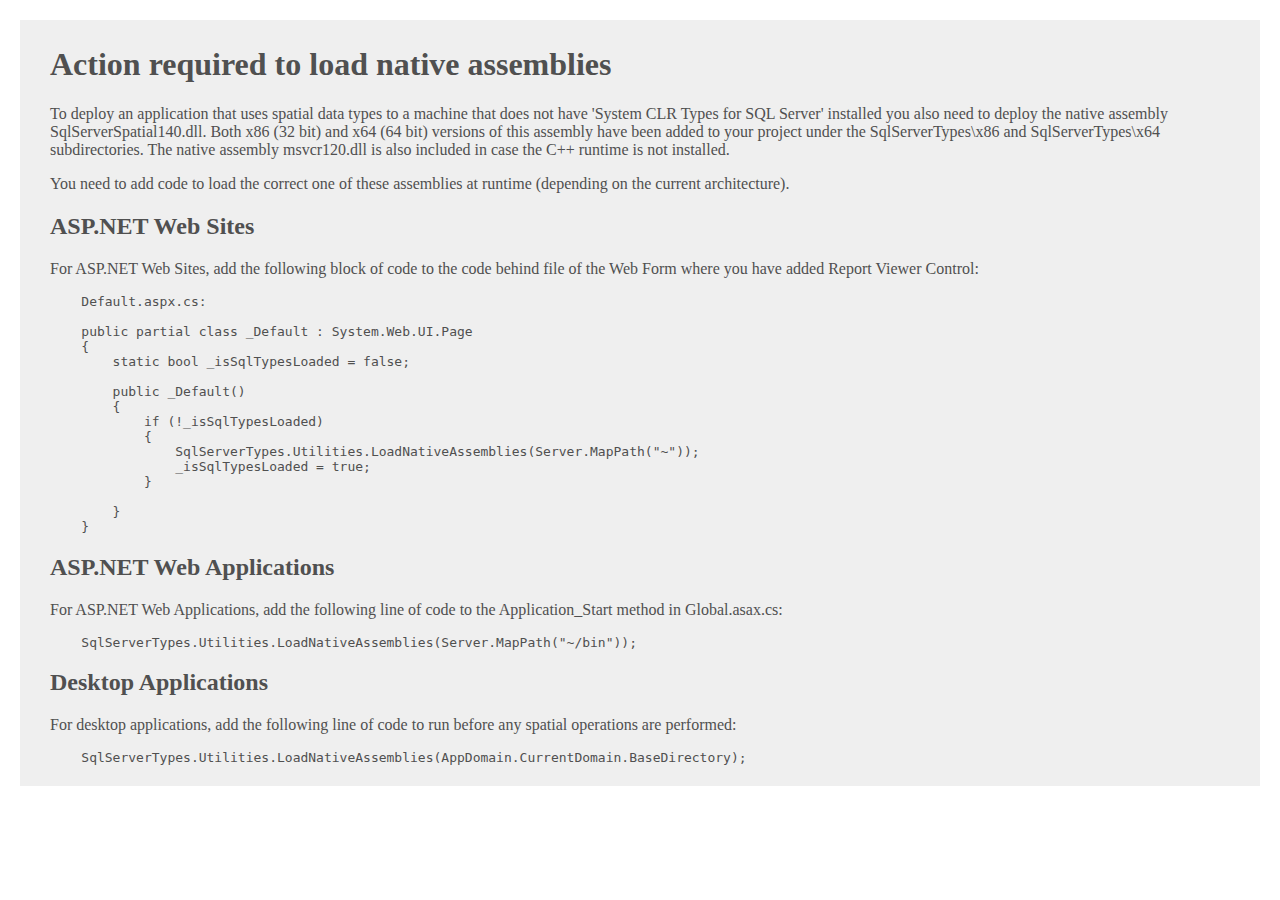
<file: FYMKWebApplication5/SqlServerTypes/readme.htm>
﻿<html lang="en-US">
<head>
    <meta charset="utf-8" />
    <title>Microsoft.SqlServer.Types</title>
    <style>
        body {
            background: #fff;
            color: #505050;
            margin: 20px;
        }

        #main {
            background: #efefef;
            padding: 5px 30px;
        }
    </style>
</head>
<body>
    <div id="main">
        <h1>Action required to load native assemblies</h1>
        <p>
            To deploy an application that uses spatial data types to a machine that does not have 'System CLR Types for SQL Server' installed you also need to deploy the native assembly SqlServerSpatial140.dll. Both x86 (32 bit) and x64 (64 bit) versions of this assembly have been added to your project under the SqlServerTypes\x86 and SqlServerTypes\x64 subdirectories. The native assembly msvcr120.dll is also included in case the C++ runtime is not installed.
        </p>
        <p>
            You need to add code to load the correct one of these assemblies at runtime (depending on the current architecture).
        </p>
        <h2>ASP.NET Web Sites</h2>
        <p>
            For ASP.NET Web Sites, add the following block of code to the code behind file of the Web Form where you have added Report Viewer Control:
            <pre>
    Default.aspx.cs:
        
    public partial class _Default : System.Web.UI.Page
    {
        static bool _isSqlTypesLoaded = false;

        public _Default()
        {
            if (!_isSqlTypesLoaded)
            {
                SqlServerTypes.Utilities.LoadNativeAssemblies(Server.MapPath("~"));
                _isSqlTypesLoaded = true;
            }
            
        }
    }
</pre>
        </p>
        <h2>ASP.NET Web Applications</h2>
        <p>
            For ASP.NET Web Applications, add the following line of code to the Application_Start method in Global.asax.cs:
            <pre>    SqlServerTypes.Utilities.LoadNativeAssemblies(Server.MapPath("~/bin"));</pre>
        </p>
        <h2>Desktop Applications</h2>
        <p>
            For desktop applications, add the following line of code to run before any spatial operations are performed:
            <pre>    SqlServerTypes.Utilities.LoadNativeAssemblies(AppDomain.CurrentDomain.BaseDirectory);</pre>
        </p>
    </div>
</body>
</html>
</file>
